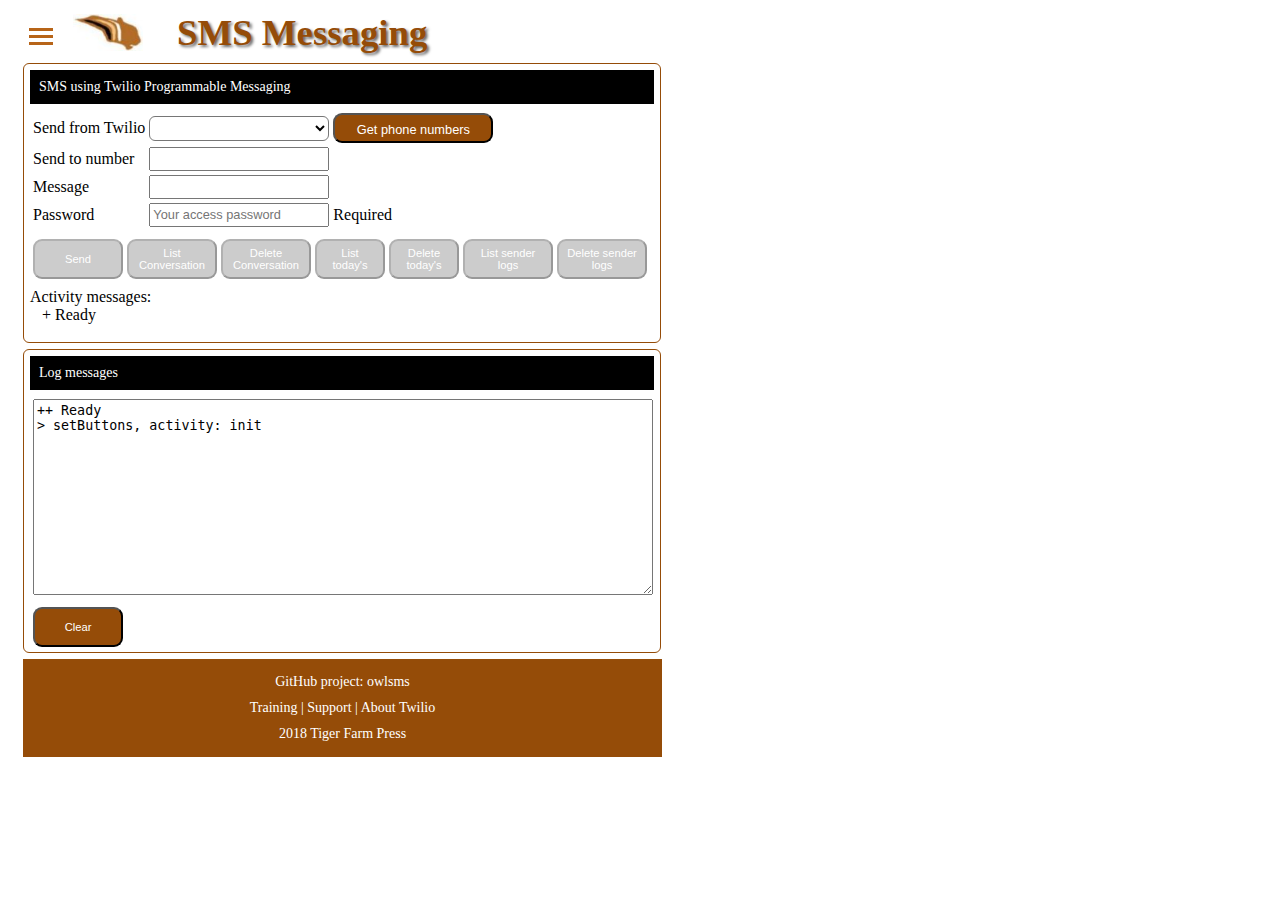
<file: tigsms/index.html>
<html>
    <head>
        <meta http-equiv="Content-Type" content="text/html; charset=utf-8" />
        <title>SMS Messaging</title>
        <link href="custom/favicon.ico" rel="shortcut icon" type="image/x-icon">
        <script src="https://code.jquery.com/jquery-2.2.4.min.js"></script>
        <link rel="stylesheet" href="custom/sms.css">
        <script src="sms.js"></script>
    </head>
    <body>
        <script type="text/javascript" src="custom/pageTop.js"></script>
        <div id="chatBox">
            <div class="panelTitle">
                SMS using Twilio Programmable Messaging
            </div>
            <div class="panelArea">
                <table> 
                    <tr>
                        <td>Send from Twilio </td>
                        <td>
                            <select id="accountNumbers"></select>
                        </td><td>
                            <button id="btn-list" onclick="accNumbers();" class="abutton" style="font-size: 0.8em;padding: 2px 10px 0px 10px;width: 160px; height: 30px;">
                                Get phone numbers
                            </button>
                        </td><td><div id="msgMsgFrom"></div>
                        </td>
                    </tr>
                    <tr><td>Send to number </td><td><input id="msgTo" type="text"/></td><td><div id="msgMsgTo"></div></td></tr>
                    <tr><td>Message </td><td><input id="msgBody" type="text"/></td><td><div id="msgMsgBody"></div></td></tr>
                    <tr><td>Password </td><td><input type="password" id="smsPassword" name="smsPassword" placeholder="Your access password"/></td><td><div id="msgPassword"></div></td></tr>
                </table>
            </div>
            <div class="panelArea">
                <table>
                    <tr>
                        <td><button id="sendSms" class="abutton" onclick="sendSms();">Send</button></td>
                        <td><button id="conversation" class="abutton" onclick="conversation();">List Conversation</button></td>
                        <td><button id="deleteConversation" class="abutton" onclick="deleteConversation();">Delete Conversation</button></td>
                        <td><button id="listSms" class="abutton" style="width: 70px;" onclick="listSms();">List today's</button></td>
                        <td><button id="deleteSms" class="abutton" style="width: 70px;" onclick="deleteSms();">Delete today's</button></td>
                        <td><button id="listSenderLogs" class="abutton" onclick="listSenderLogs();">List sender logs</button></td>
                        <td><button id="deleteSenderLogs" class="abutton" onclick="deleteSenderLogs();">Delete sender logs</button></td>
                    </tr>
                </table>
            </div>
            <div class="panelArea">
                Activity messages:
                <div id="activityMessages" style='margin-left: 12px'>+ Ready</div>
            </div>
        </div>
        <div id="logBox">
            <div class="panelTitle">
                Log messages
            </div>
            <div class="panelArea">
                <textarea id="log"></textarea>
            </div>
            <div class="panelArea">
                <table>
                    <tr>
                        <td><button class="abutton" onclick="clearLog();">Clear</button></td>
                    </tr>
                </table>
            </div>
        </div>
        <script type="text/javascript" src="custom/pageBottom.js"></script>
    </body>
</html>
</file>
<file: tigsms/custom/sms.css>
/*  HTML Links -----------------------------------------------------------------
*/
a {
    text-decoration:none;
    color: white;
}
a:hover {
    text-decoration:underline;
    color: white;
}
a:visited {
    text-decoration:none;
    color: white;
}

h1 {
    margin: 0;
    color: #954C08;
    text-shadow: 2px 2px 3px rgba(0,0,0,0.6);
    font-family: Times, "Times New Roman", serif;
    font-weight: bold;
    font-size: 2.3em;
}

/* -------------------------------------------------------------------------- */
#topBar {
    width: 780px;
    margin: 6px 0px 0px 18px;
    padding: 0px 0px 0px 0px;
}
#companyLogo {
    width:70px; padding-right: 30px;
}
#bottomBar {
    width: 639px;
    margin: 6px 0px 0px 15px;
    padding: 15px 0px 15px 0px;
    font: Helvetica,Arial,sans-serif;
    font-size: 14px; 
    text-align: center;
    color: white; 
    background-color: #954C08;
}

/* -------------------------------------------------------------------------- */
.panelTitle
{
    color: white;
    background: black;
    padding: 9px;
    font: Helvetica,Arial,sans-serif;
    font-size: 14px; 
}
.panelArea
{
    margin-top: 6px;
}
/* -------------------------------------------------------------------------- */
#chatBox
{
    margin-top: 6px;
    height: 266px;
    width: 624px;
    border: solid #954C08;
    margin-left: 15px;
    padding: 6px;
    border-width: 1px;
    border-radius: 6px;
}

#chatMessages
{
    height: 206px; 
    width: 600px;
    margin: 3px;
    padding: 3px;
}

input {
    width: 180px;
    line-height: 1.4em;
    font-size: 0.8em;
}
#accountNumbers {
    width: 180px;
    font-size: 0.8em;
    padding: 3px;
    background-color: white;
    border-width: 1px;
    border-radius: 6px;
    background: white;
}
select option {
    color: white;
    background: #954C08;
}

/* -------------------------------------------------------------------------- */
#logBox
{
    height: 290px;
    width: 624px; 
    border: solid #954C08;
    margin-top: 6px;
    margin-left: 15px;
    padding: 6px;
    border-width: 1px;
    border-radius: 6px;
}
#log
{
    height: 196px; 
    width: 620px;
    margin: 3px;
    padding: 3px;
}

/* -------------------------------------------------------------------------- */
.abutton {
    width: 90px;
    height: 40px;
    border-radius: 9px;
    color: white;
    background-color: #954C08;
    font: Helvetica,Arial,sans-serif;
    font-size: 0.7em; 
}
.abutton:hover,
.abutton:focus {
    background-color: #B76418;  /* hover background color */
    color: #fff;                /* hover text */
    border-color: #954C08;      /* top hover border */
    text-decoration: none;
    text-shadow: -1px -1px 0 rgba(0,0,0,0.3);
}
.abutton.active {
    background-color: gray;
    border-color: #2a65a0;
    border-bottom-color: #3884CF;
}
.abutton:disabled {
    width: 90px;
    height: 40px;
    border-radius: 9px;
    color: white;
    background-color: #cccccc;
    font: Helvetica,Arial,sans-serif;
    font-size: 0.7em; 
}

/* -------------------------------------------------------------------------- */
/* Default */
button#btn-sendSms,
button#btn-listSms,
button#btn-DeleteSms,
button#btn-accNumbers,
button#btn-conversation,
button#btn-deleteConversation,
button#clearLog {
    width: 90px;
    height: 40px;
    border-radius: 9px;
    color: white;
    background-color: #954C08;
    font: Helvetica,Arial,sans-serif;
    font-size: 0.7em; 
}
button#btn-sendSms:hover,
button#btn-sendSms:focus,
button#btn-listSms:hover,
button#btn-listSms:focus,
button#btn-DeleteSms:hover,
button#btn-DeleteSms:focus,
button#btn-accNumbers:hover,
button#btn-accNumbers:focus,
button#btn-conversation:hover,
button#btn-conversation:focus,
button#btn-deleteConversation:hover,
button#btn-deleteConversation:focus,
button#clearLog:hover,
button#clearLog:focus
{
    background-color: #B76418;  /* hover background color */
    color: #fff;                /* hover text */
    border-color: #954C08;      /* top hover border */
    text-decoration: none;
    text-shadow: -1px -1px 0 rgba(0,0,0,0.3);
}
/* When click, or click and hold */
button#btn-sendSms:active,
button#btn-listSms:active,
button#btn-DeleteSms:active,
button#btn-accNumbers:active,
button#btn-conversation:active,
button#btn-deleteConversation:active,
button#clearLog.active {
    background-color: gray;
    border-color: #2a65a0;
    border-bottom-color: #3884CF;
}

/* overrides extra padding on button elements in Firefox */
button#clearLog::-moz-focus-inner {
    padding: 0;
    border: 0;
}

/* -----------------------------------------------------------------------------
    pageTop.js Menu
*/
.menuicon {
    display: inline-block;
    cursor: pointer;
    padding: 12px 12px 0px 0px;
}
.bar1, .bar2, .bar3 {
    width: 24px;
    height: 3px;
    background-color: #B76418;
    margin: 4px 0;
}
.bar1:hover,
.bar2:hover,
.bar3:hover
{
    background-color: #CB8643;
}
/* ----------------*/
.menuDropdown {
    position: relative;
    display: inline-block;
}
.menuDropdownList {
    display: none;
    position: absolute;
    background-color: #f1f1f1;
    min-width: 160px;
    box-shadow: 0px 8px 16px 0px rgba(0,0,0,0.2);
    z-index: 1;
    border: 2px solid;
}
.menuDropdownList a {
    color: black;
    padding: 12px 16px;
    text-decoration: none;
    display: block;
}
.menuDropdownList a:hover {background-color: #ddd}
.show {display:block;} 

/* -------------------------------------------------------------------------- */
</file>
